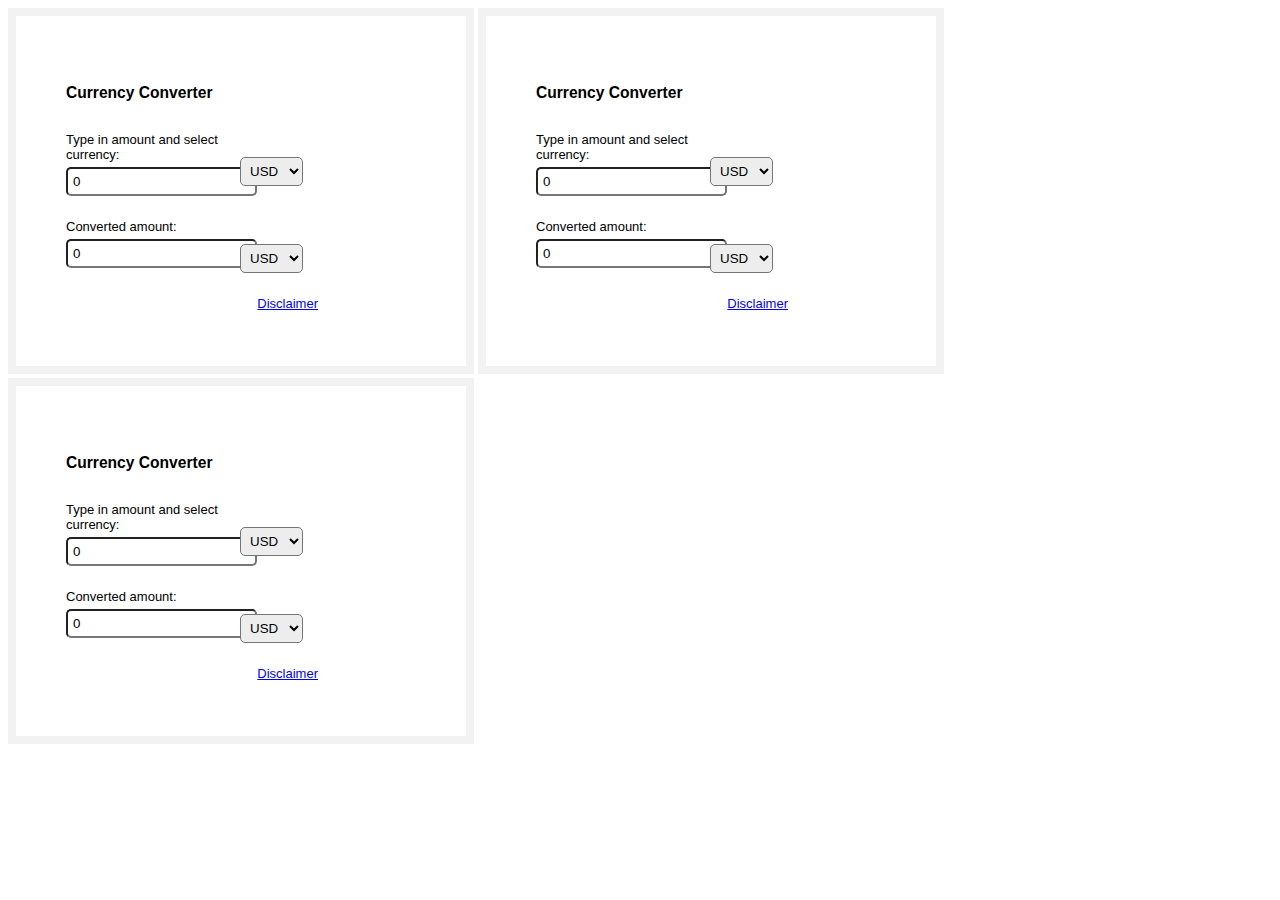
<file: index.html>
<!DOCTYPE html>
<html>

<head>
    <meta name="viewport" content="width=device-width, initial-scale=1.0">
    <meta charset="utf-8">
    <meta http-equiv="X-UA-Compatible" content="IE=edge">
    <meta name="description" content="Application for Home Depot Exercise">
    <meta name="author" content="Nikunjkumar">
    <title>Currency Converter Widget</title>
</head>

<body>
    <div class="container" >
        <object  width="450px" style="border:.5rem solid #f2f2f2; " height="350px" data="converterbox.html"></object>
        <object  width="450px" style="border:.5rem solid #f2f2f2; " height="350px" data="converterbox.html"></object>
        <object width="450px" style="border:.5rem solid #f2f2f2; " height="350px" data="converterbox.html"></object>
    </div>
</body>
</html>
</file>
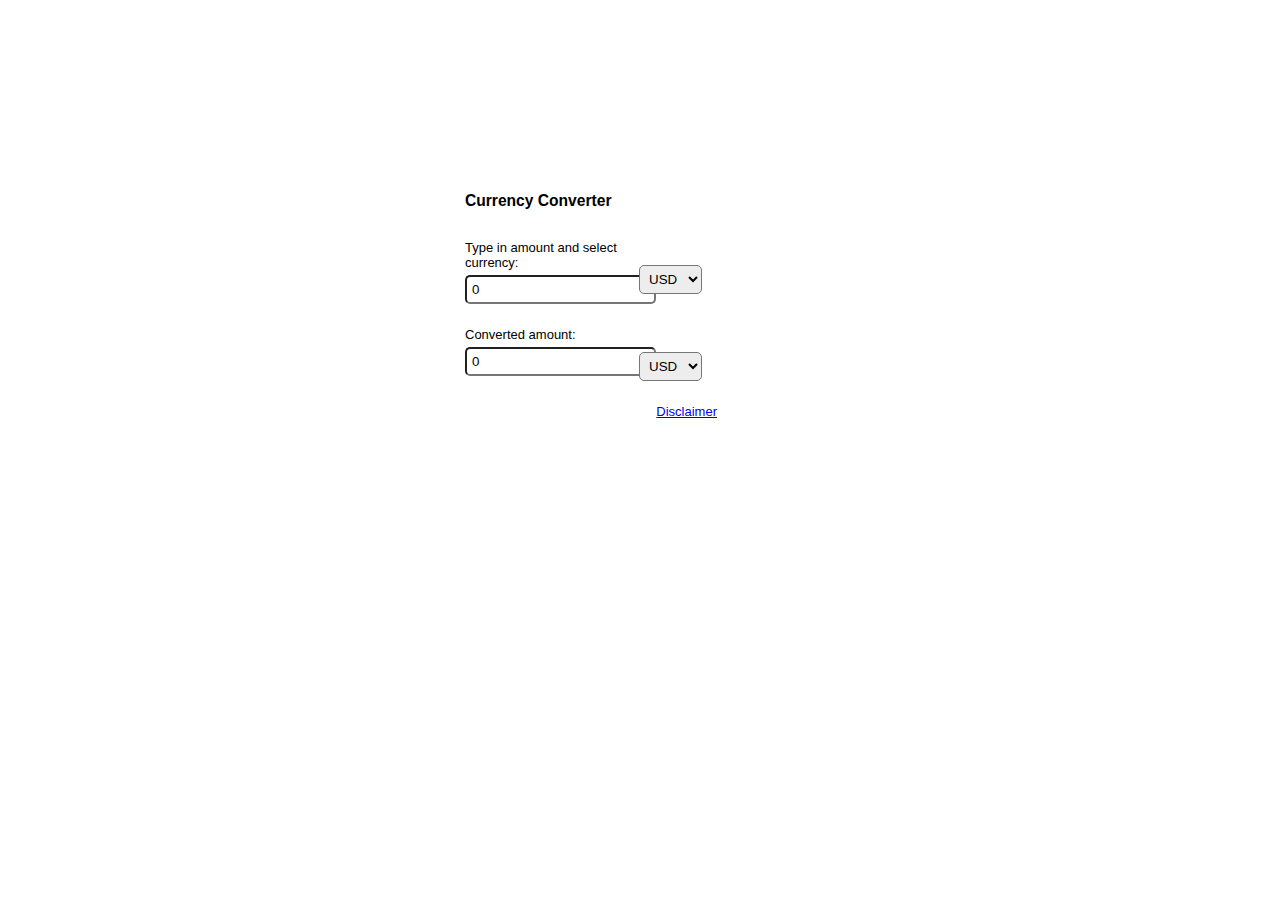
<file: converterbox.html>
<!DOCTYPE html>
<html lang="en">
<head>
<meta charset="UTF-8">
  <title>Currency converter</title>
   <link rel="stylesheet" type="text/css" href="css/styles.css">

</head>

<body>
<div class="Contents">
<h1>Currency Converter</h1>

  <form name="currencyConverter">
        <div class="FromToBlock">
        <div class="inputDiv">
        <label>Type in amount and select currency:</label>
            <input id="txtFromRate" step="any" value="0" placeholder="100.00" type="text" min="0" maxlength="20">
            </div>
              <select id="crFromRate" >
                <option value="USD">USD</option>
                				<option value="CAD">CAD</option>
                				<option value="EUR">EUR</option>
              </select>
          </div>
        <div class="FromToBlock">
        <div class="inputDiv">
      <label>Converted amount:</label>
      <input id="txtToRate" step="any" value="0" type="text" min="0" readonly="readonly">
      </div>
      <select id="crToRate">
      <option value="USD">USD</option>
      <option value="CAD">CAD</option>
      <option value="EUR">EUR</option>
      </select>
      </div>


			<a href="#" id="disclaimerInfo">Disclaimer</a>
</form>

<script src="js/convertCurrencyscript.js"></script>
	<script src="js/convertCurrency.js"></script>
</div>
</body>

</html>
</file>
<file: css/styles.css>
body {
  font-family: sans-serif;
  font-size: 13px;
  width: 350px;
  margin: 15% auto;
}

h1, h2 {
  font-size: 1.2em;
}

.FromToBlock {
  display: inline-block;
  margin-top: 20px;
  width: 100%;
}
label
{
  width: 100%;
}

.inputDiv {
  float: left;
  width: 54%;
}

select {
  float: left;
  padding: 5px;
  width: 18%;
  background: #ededed;
  border-radius: 5px;
  margin: 25px 0px 0px -15px;
}

a {
  margin-right: 28%;
  float: right;
  margin-top: 20px;
}

input {
  padding: 5px;
  margin-top: 5px;
  border-radius: 5px;
}
</file>
